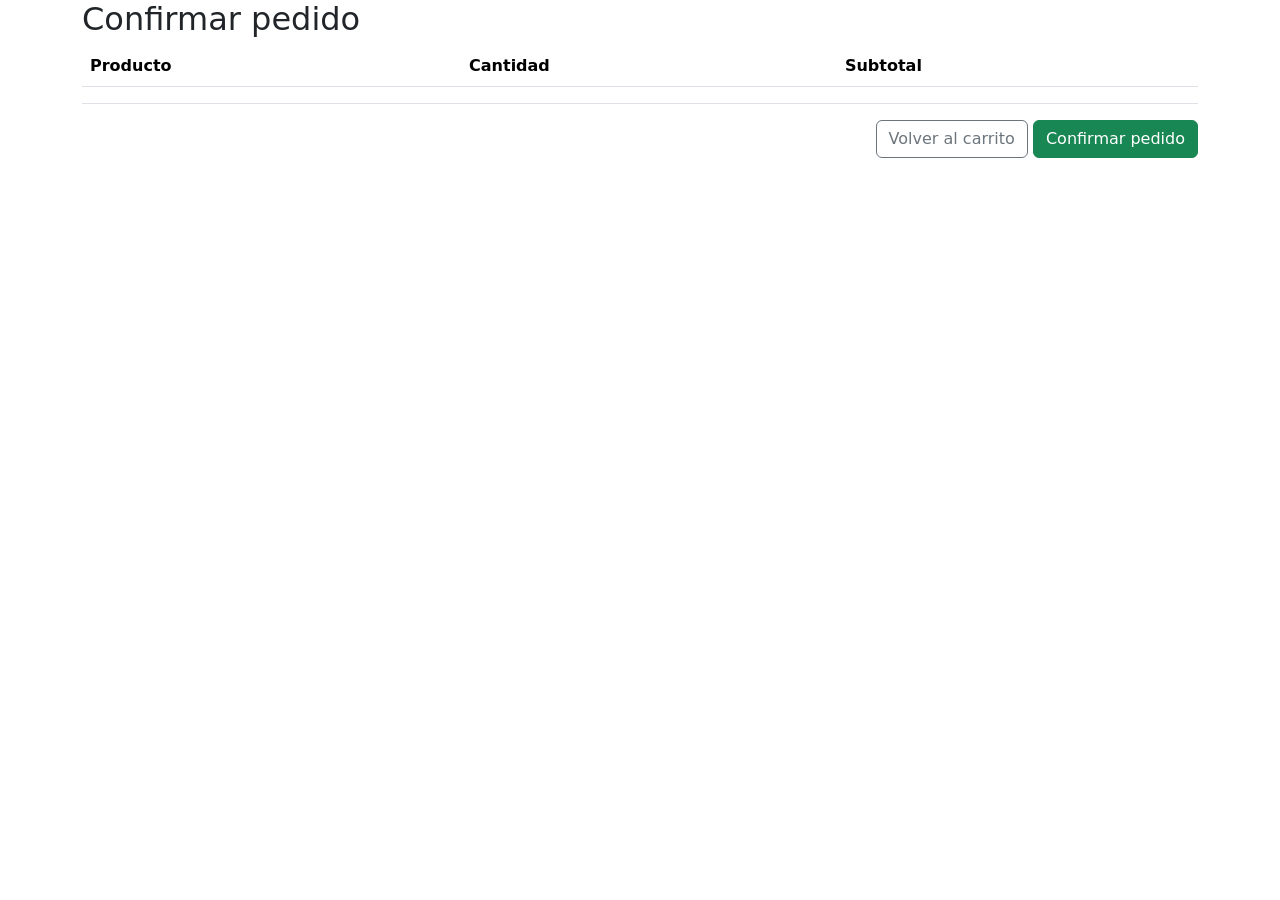
<file: src/main/resources/templates/checkout.html>
<!DOCTYPE html>
<html xmlns:th="http://www.thymeleaf.org">
<head>
  <meta charset="UTF-8">
  <title>Confirmar pedido</title>
  <link href="https://cdn.jsdelivr.net/npm/bootstrap@5.3.3/dist/css/bootstrap.min.css" rel="stylesheet">
</head>
<body>
<nav th:replace="~{fragments :: nav}"></nav>
<div class="container pb-5">
  <h2>Confirmar pedido</h2>
  <table class="table">
    <thead><tr><th>Producto</th><th>Cantidad</th><th>Subtotal</th></tr></thead>
    <tbody>
      <tr th:each="item : ${items}">
        <td th:text="${item.nombre}"></td>
        <td th:text="${item.cantidad}"></td>
        <td th:text="${'$' + item.subtotal}"></td>
      </tr>
    </tbody>
  </table>
  <h4 class="text-end" th:text="'Total: $' + ${total}"></h4>

  <form method="post" action="/checkout/confirmar" class="text-end">
    <a href="/carrito" class="btn btn-outline-secondary">Volver al carrito</a>
    <button class="btn btn-success" type="submit">Confirmar pedido</button>
  </form>
</div>
</body>
</html>
</file>
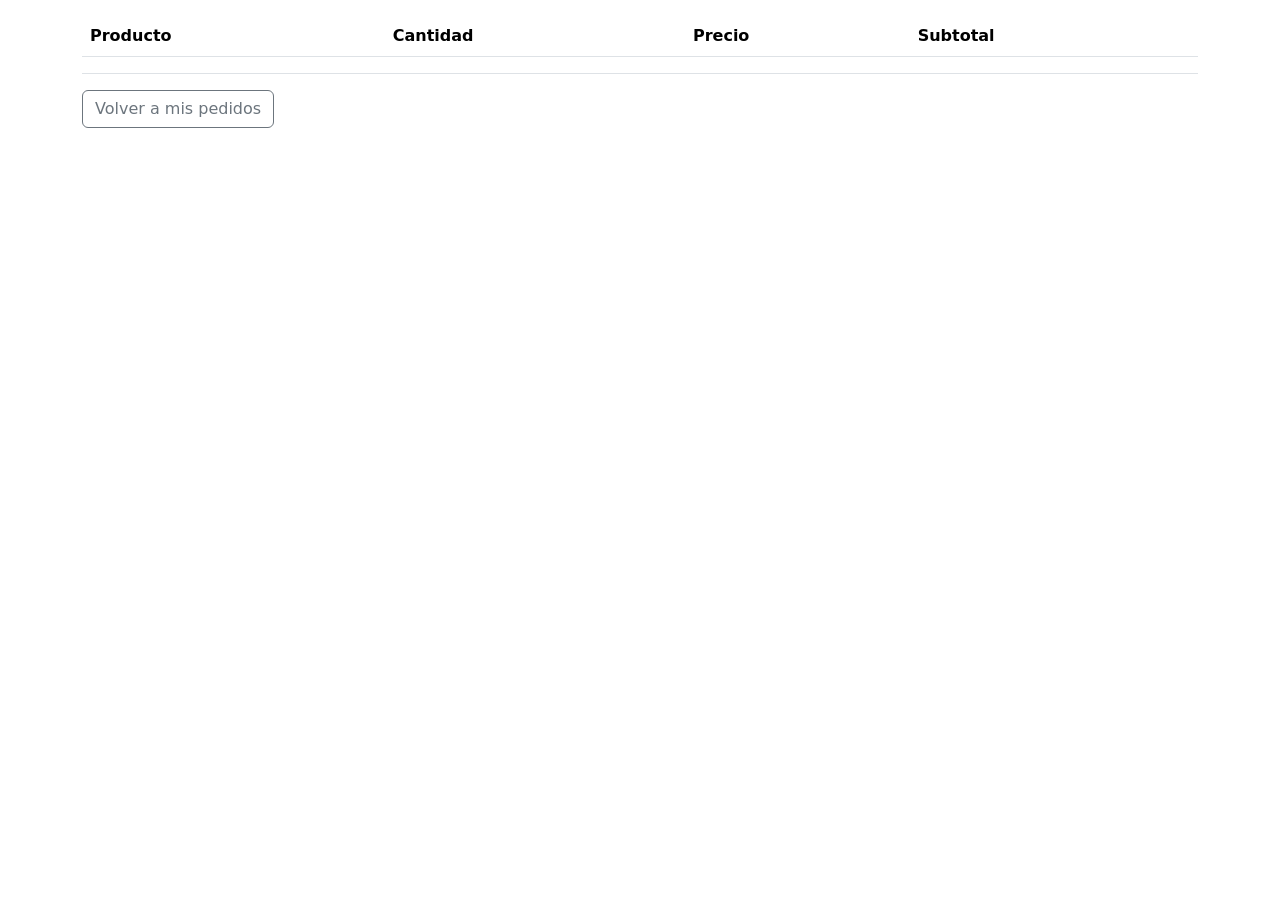
<file: src/main/resources/templates/pedido-detalle.html>
<!DOCTYPE html>
<html xmlns:th="http://www.thymeleaf.org">
<head>
  <meta charset="UTF-8">
  <title>Detalle del pedido</title>
  <link href="https://cdn.jsdelivr.net/npm/bootstrap@5.3.3/dist/css/bootstrap.min.css" rel="stylesheet">
</head>
<body>
<nav th:replace="~{fragments :: nav}"></nav>
<div class="container pb-5">
  <h2 th:text="'Pedido ' + ${pedido.numero}"></h2>
  <p class="text-muted" th:text="'Creado el ' + ${pedido.fechacreacion}"></p>

  <table class="table">
    <thead><tr><th>Producto</th><th>Cantidad</th><th>Precio</th><th>Subtotal</th></tr></thead>
    <tbody>
      <tr th:each="detalle : ${pedido.detalle}">
        <td th:text="${detalle.nombre}"></td>
        <td th:text="${detalle.cantidad}"></td>
        <td th:text="${'$' + detalle.precio}"></td>
        <td th:text="${'$' + detalle.total}"></td>
      </tr>
    </tbody>
  </table>
  <h4 class="text-end" th:text="'Total: $' + ${pedido.total}"></h4>

  <a href="/pedidos" class="btn btn-outline-secondary">Volver a mis pedidos</a>
</div>
</body>
</html>
</file>
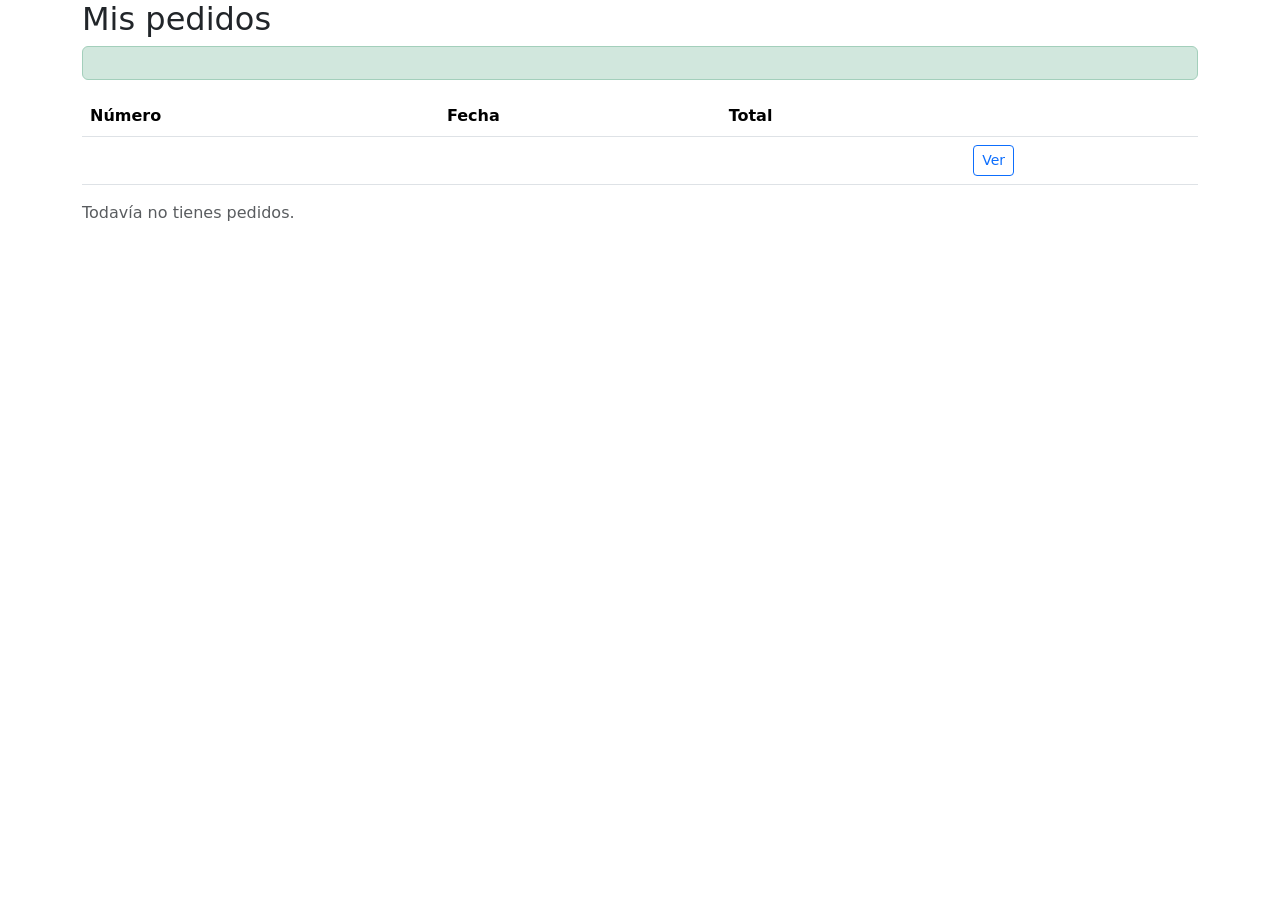
<file: src/main/resources/templates/pedidos.html>
<!DOCTYPE html>
<html xmlns:th="http://www.thymeleaf.org">
<head>
  <meta charset="UTF-8">
  <title>Mis pedidos</title>
  <link href="https://cdn.jsdelivr.net/npm/bootstrap@5.3.3/dist/css/bootstrap.min.css" rel="stylesheet">
</head>
<body>
<nav th:replace="~{fragments :: nav}"></nav>
<div class="container pb-5">
  <h2>Mis pedidos</h2>
  <div th:if="${mensaje}" class="alert alert-success" th:text="${mensaje}"></div>

  <table class="table" th:if="${!#lists.isEmpty(pedidos)}">
    <thead><tr><th>Número</th><th>Fecha</th><th>Total</th><th></th></tr></thead>
    <tbody>
      <tr th:each="pedido : ${pedidos}">
        <td th:text="${pedido.numero}"></td>
        <td th:text="${pedido.fechacreacion}"></td>
        <td th:text="${'$' + pedido.total}"></td>
        <td><a th:href="@{'/pedidos/' + ${pedido.idOrden}}" class="btn btn-sm btn-outline-primary">Ver</a></td>
      </tr>
    </tbody>
  </table>
  <p th:if="${#lists.isEmpty(pedidos)}" class="text-muted">Todavía no tienes pedidos.</p>
</div>
</body>
</html>
</file>
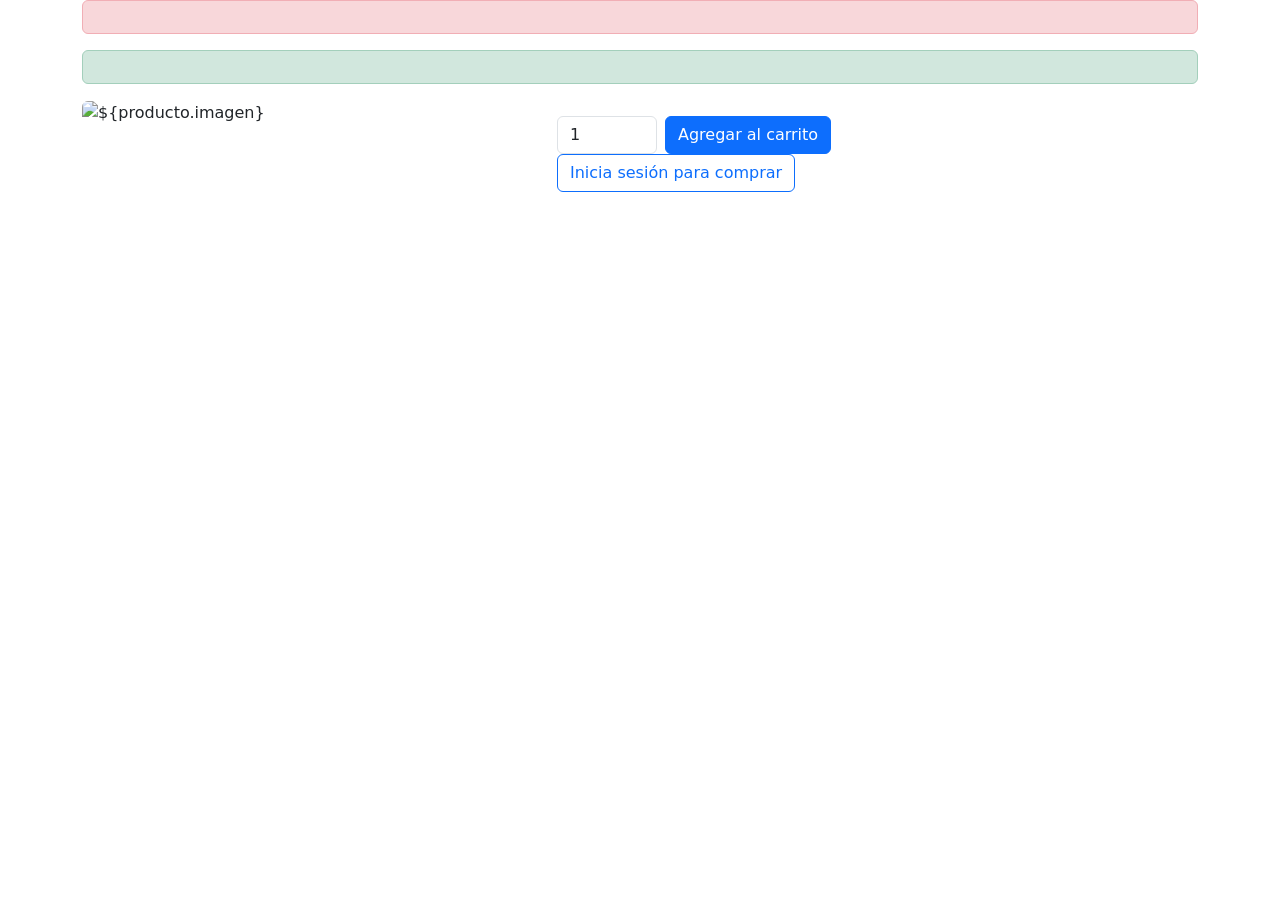
<file: src/main/resources/templates/producto-detalle.html>
<!DOCTYPE html>
<html xmlns:th="http://www.thymeleaf.org">

<head>
	<meta charset="UTF-8">
	<title th:text="${producto.nombre}">Producto</title>
	<link href="https://cdn.jsdelivr.net/npm/bootstrap@5.3.3/dist/css/bootstrap.min.css" rel="stylesheet">
</head>

<body>
	<nav th:replace="~{fragments :: nav}"></nav>
	<div class="container pb-5">
		<div th:if="${error}" class="alert alert-danger" th:text="${error}"></div>
		<div th:if="${mensaje}" class="alert alert-success" th:text="${mensaje}"></div>
		<div class="row">
			<div class="col-md-5">
				<img th:if="${producto.imagen}" th:src="@{/images/{img} (img=${producto.imagen})}"
					class="img-fluid rounded" alt="${producto.imagen}">
			</div>
			<div class="col-md-7">
				<h2 th:text="${producto.nombre}"></h2>
				<p th:text="${producto.descripcion}"></p>
				<h4
					th:text="${'$ ' + {#strings.concat(#numbers.formatDecimal(producto.precio, 0, 'POINT', 0, 'POINT'))}}">
				</h4>
				<p class="text-muted" th:text="'Disponibles: ' + ${producto.cantidad}"></p>

				<form th:if="${session.usuarioId != null}" method="post" action="/carrito/agregar" class="d-flex gap-2">
					<input type="hidden" name="idProducto" th:value="${producto.idProducto}">
					<input type="number" name="cantidad" min="1" th:max="${producto.cantidad}" value="1"
						class="form-control" style="width:100px;">
					<button class="btn btn-primary" type="submit" th:disabled="${producto.cantidad == 0}">Agregar al
						carrito</button>
				</form>
				<a th:unless="${session.usuarioId != null}" href="/login" class="btn btn-outline-primary">Inicia sesión
					para comprar</a>
			</div>
		</div>
	</div>
</body>

</html>
</file>
